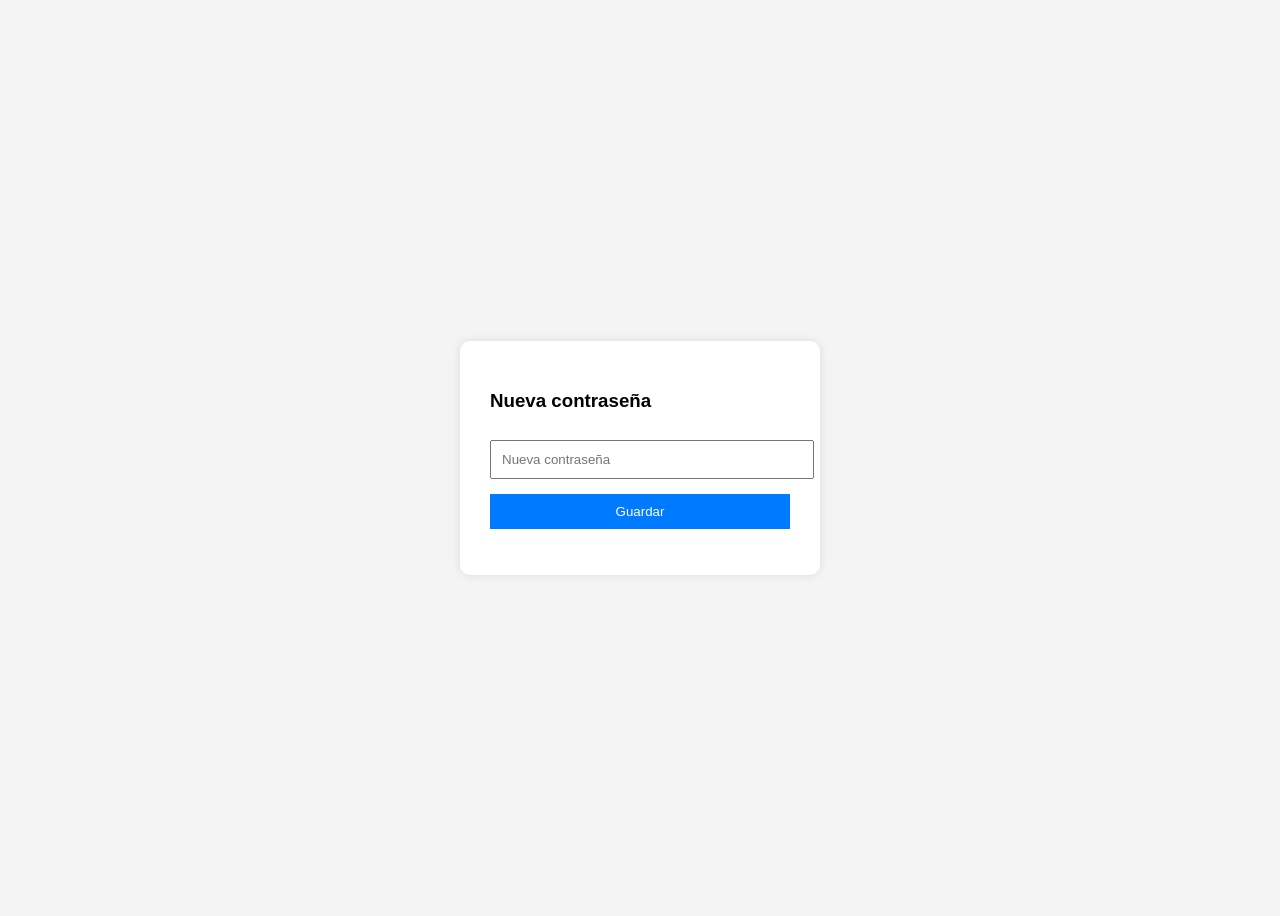
<file: reset-password.html>
<!DOCTYPE html>
<html lang="es">
<head>
    <meta charset="UTF-8">
    <title>Restablecer contraseña</title>
    <style>
        body {
            font-family: Arial;
            background: #f4f4f4;
            display: flex;
            justify-content: center;
            align-items: center;
            height: 100vh;
        }
        .box {
            background: white;
            padding: 30px;
            border-radius: 10px;
            box-shadow: 0 0 10px rgba(0,0,0,0.1);
            width: 300px;
        }
        input {
            width: 100%;
            padding: 10px;
            margin-top: 10px;
        }
        button {
            margin-top: 15px;
            padding: 10px;
            width: 100%;
            background: #007bff;
            color: white;
            border: none;
            cursor: pointer;
        }
    </style>
</head>
<body>


<div class="box">
    <h3>Nueva contraseña</h3>
    <input type="password" id="password" placeholder="Nueva contraseña">
    <button onclick="cambiarPassword()">Guardar</button>
    <p id="mensaje"></p>
</div>

<script>

    const API_URL = "https://backend-marmotech-production.up.railway.app";

    const params = new URLSearchParams(window.location.search);
    const token = params.get("token");

    console.log("TOKEN:", token);

    async function cambiarPassword() {
    try {
        const nuevaPassword = document.getElementById("password").value;

        if (!nuevaPassword) {
            document.getElementById("mensaje").innerText = "Ingresa una contraseña ❌";
            return;
        }

        const res = await fetch(`${API_URL}/reset-password`, {
            method: "POST",
            headers: {
                "Content-Type": "application/json"
            },
            body: JSON.stringify({
                token,
                nuevaPassword
            })
        });

        const data = await res.json();

        
        if (!data.success) {
            document.getElementById("mensaje").innerText = data.mensaje || "Error ❌";
            return;
        }

       
                document.getElementById("mensaje").innerText =
                "Contraseña actualizada ✔. Puedes cerrar esta pestaña y volver al login.";


                localStorage.setItem("passwordUpdated", "true");
        
    } catch (error) {
        console.error(error);
        document.getElementById("mensaje").innerText = "Error del servidor ❌";
    }
}
</script>

</body>
</html>
</file>
